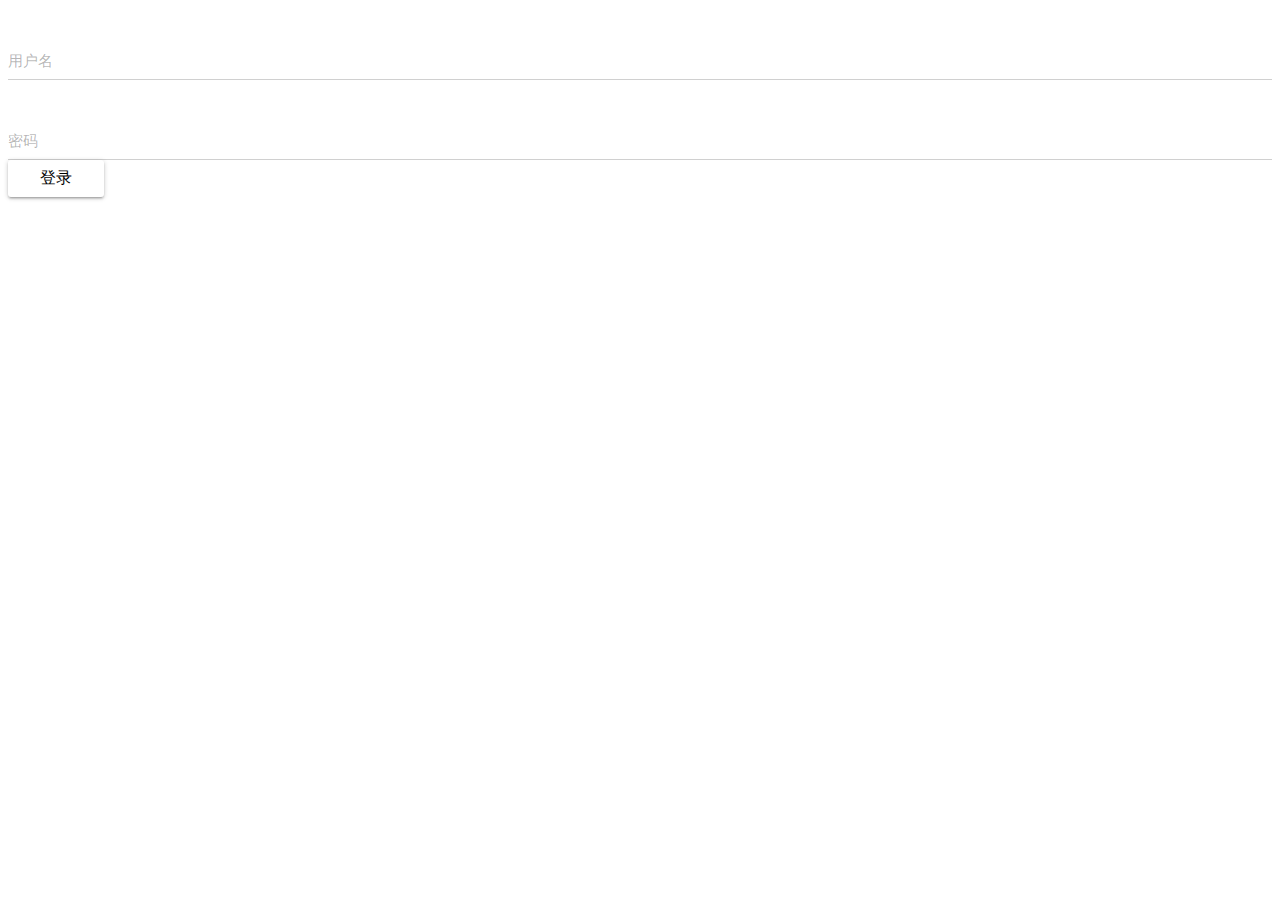
<file: src/main/webapp/login.html>
<!DOCTYPE html>
<html lang="en">
<head>
	<meta charset="UTF-8">
	<title>Title</title>
	<link href="css/md-ui.css" rel="stylesheet">
	<link href="css/main.css" rel="stylesheet">
</head>
<body>
<div>
	<input class="md-ui" type="text" title="用户名" id="userCode">
	<input class="md-ui" type="password" title="密码" id="passWord">
	<button class="md-ui" onclick="login()">登录</button>
</div>

<div id="msg-box" class="msg-hide"></div>
<script src="js/jquery3.1.js"></script>
<script src="js/md-ui.js"></script>
<script src="js/generic.js"></script>
<script>
    var mi = new MdUi();
    mi.init();

    function login() {
		var userCode = $("#userCode").val();
		var passWord = $("#passWord").val();
        console.log(userCode,passWord);
        $.ajax({
	        url:"/api/user/login",
	        type:"post",
	        data:{
	            "userCode":userCode,
		        "passWord":passWord
	        }
        }).done(function (response) {
            loginRespHandler(response);
        }).fail(function () {
            alert("未知错误，请稍后再试！")
        })
    }
    /**
     * 处理登录请求的响应值
     */
    function loginRespHandler(response) {
        var err = response.status;
        switch (err) {
            case 0: {
                showMsg('登录成功，即将跳转至主页', 'success');
                setTimeout(function () {
                    location.href="index.html";
                },2400);
                break;
            }
            case 3: {
                showMsg('您已登录，无需再次登录', 'err');
                break;
            }
            case 1:{
                showMsg('用户名或密码错误', 'err');
                break;
            }
            case 4:
            case 5: {
                showMsg('用户名或密码错误', 'err');
                break;
            }
            default: {
                showMsg('未知错误，请稍后再试', 'err');
                break;
            }
        }
    }
</script>
</body>
</html>
</file>
<file: src/main/webapp/css/md-ui.css>
/* general */
.md_ripple {
    position: absolute;
    border-radius: 50%;
    background: rgba(0, 0, 0, .12);
    transform: scale(0);
    transition: opacity 2s cubic-bezier(.23, 1, .32, 1), transform 1s cubic-bezier(.23, 1, .32, 1);
}

.md-ui.red {
    background: #D33;
    color: #FFF;
}

.md-ui.blue {
    background: #4285F4;
    color: #FFF;
}

.md-ui.round {
    border-radius: 50%;
    padding: 0;
}

/* button */
div.md-ui.btn-box {
    margin-top: 48px;
    text-align: right;
}

div.md-ui.btn-box button.md-ui {
    margin-left: 16px;
}

button.md-ui {
    position: relative;
    overflow: hidden;
    border: none;
    font-size: 16px;
    cursor: pointer;
    border-radius: 3px;
    transition: all 0.3s ease-in-out;
    box-shadow: 0 2px 2px 0 rgba(0, 0, 0, 0.14), 0 3px 1px -2px rgba(0, 0, 0, 0.12), 0 1px 5px 0 rgba(0, 0, 0, 0.2);
    padding: 8px 32px;
    background: #FFF;
    color: #000;
    -webkit-tap-highlight-color: transparent;
    outline: none;
}

button.md-ui.no-shadow {
    box-shadow: none;
}

button.md-ui[disabled] {
    background: #E5E5E5;
    color: rgba(0, 0, 0, .3);
    cursor: not-allowed;
}

/* input, textarea */
.md-input-box {
    position: relative;
    margin-top: 48px;
}

.md-input-box.disabled, .md-input-box input[disabled] {
    cursor: not-allowed;
}

.md-input-box input:not([type]), .md-input-box input[type=text], .md-input-box input[type=password], .md-input-box textarea {
    position: relative;
    bottom: 2px;
    width: 100%;
    font-size: 16px;
    border: none;
    padding: 0;
    min-height: 32px;
    background: transparent;
}

.md-input-box textarea {
    resize: none;
    max-height: 400px;
    word-break: break-all;
}

.md-input-box label {
    position: absolute;
    top: 4px;
    font-size: 15px;
    color: rgba(0, 0, 0, .3);
    transition: all 450ms cubic-bezier(.23, 1, .32, 1);
    pointer-events: none;
}

.md-input-box label.focus {
    color: #4285F4;
}

.md-input-box label.contract {
    transform: scale(.8) translate(0, -30px);
    transform-origin: 0 0 0;
}

.md-input-box .bar {
    position: absolute;
    bottom: 0;
    width: 0;
    height: 0;
}

.md-input-box .bar.back {
    border-bottom: 1px solid #D0D0D0;
    width: 100%;
}

.md-input-box .bar.front {
    border-bottom: 2px solid #4285F4;
    transition: all 450ms cubic-bezier(.23, 1, .32, 1);
}

.md-input-box .bar.expand {
    width: 100%;
}

/* checkbox */
.md-checkbox-box {
    display: inline-flex;
    align-items: center;
    position: relative;
    margin: 0 14px 0 0;
    cursor: pointer;
}

.md-checkbox-box .ripple_box {
    width: 48px;
    height: 48px;
    border-radius: 50%;
    display: inline-flex;
    justify-content: center;
    align-items: center;
    overflow: hidden;
    position: relative;
}

.md-checkbox-box .checkbox_svg {
    width: 18px;
    height: 18px;
    fill: rgba(0, 0, 0, .87);
    position: absolute;
    opacity: 1;
    transition: opacity .45s cubic-bezier(.23, 1, .32, 1);
}

.md-checkbox-box .checkbox_svg.check {
    fill: #1565C0;
    opacity: 0;
}

.md-checkbox-box .check_svg {
    width: 18px;
    height: 18px;
    fill: #1565C0;
    position: absolute;
    transform: scale(0);
    opacity: 0;
    transition: opacity .45s cubic-bezier(.23, 1, .32, 1), transform 0s .45s;
}

.md-checkbox-box .check_svg.check {
    opacity: 1;
    transform: scale(1);
    transition: transform .8s cubic-bezier(.23, 1, .32, 1);
}

.md-checkbox-box.disabled {
    color: rgba(0, 0, 0, .3);
    cursor: not-allowed;
}

.md-checkbox-box.disabled .check_svg, .md-checkbox-box.disabled .checkbox_svg {
    fill: rgba(0, 0, 0, .3);
}

.md-checkbox-box.disabled .md_ripple {
    visibility: hidden;
}

.md-checkbox-box input[type=checkbox] {
    position: absolute;
    top: 0;
    left: 0;
    margin: 0;
    height: 48px;
    width: 48px;
    opacity: 0;
    cursor: inherit;
}

.md-checkbox-box .title {
    font-size: 15px;
}

/* card */
.md-ui.card {
    background: #FFF;
    padding: 48px 40px;
    margin-bottom: 32px;
    box-shadow: 0 2px 2px 0 rgba(0, 0, 0, .14), 0 3px 1px -2px rgba(0, 0, 0, .12), 0 1px 5px 0 rgba(0, 0, 0, .2);
}

.md-ui.card h2.md-ui {
    font-size: 24px;
    line-height: 32px;
    margin-bottom: 24px;
}

.md-ui.card h3.md-ui {
    font-size: 18px;
    line-height: 24px;
    margin-bottom: 18px;
}
</file>
<file: src/main/webapp/css/main.css>
/* 消息通知 */
#msg-box {
    position: fixed;
    top: 0;
    left: 0;
    width: 100%;
    height: 62px;
    line-height: 62px;
    font-size: 14px;
    text-align: center;
    color: #FFF;
    text-shadow: 0 1px 0 rgba(0, 0, 0, .3);
    z-index: 99999;
    cursor: pointer;
    -webkit-transition: all .3s, background-color 0s;
    -moz-transition: all .3s, background-color 0s;
    -o-transition: all .3s, background-color 0s;
    transition: all .3s, background-color 0s;
}

#msg-box.msg-err {
    background-color: #D44;
}

#msg-box.msg-success {
    background-color: #5A5;
}

#msg-box.msg-hide {
    -webkit-transform: translateY(-62px);
    -moz-transform: translateY(-62px);
    -ms-transform: translateY(-62px);
    -o-transform: translateY(-62px);
    transform: translateY(-62px);
}
</file>
